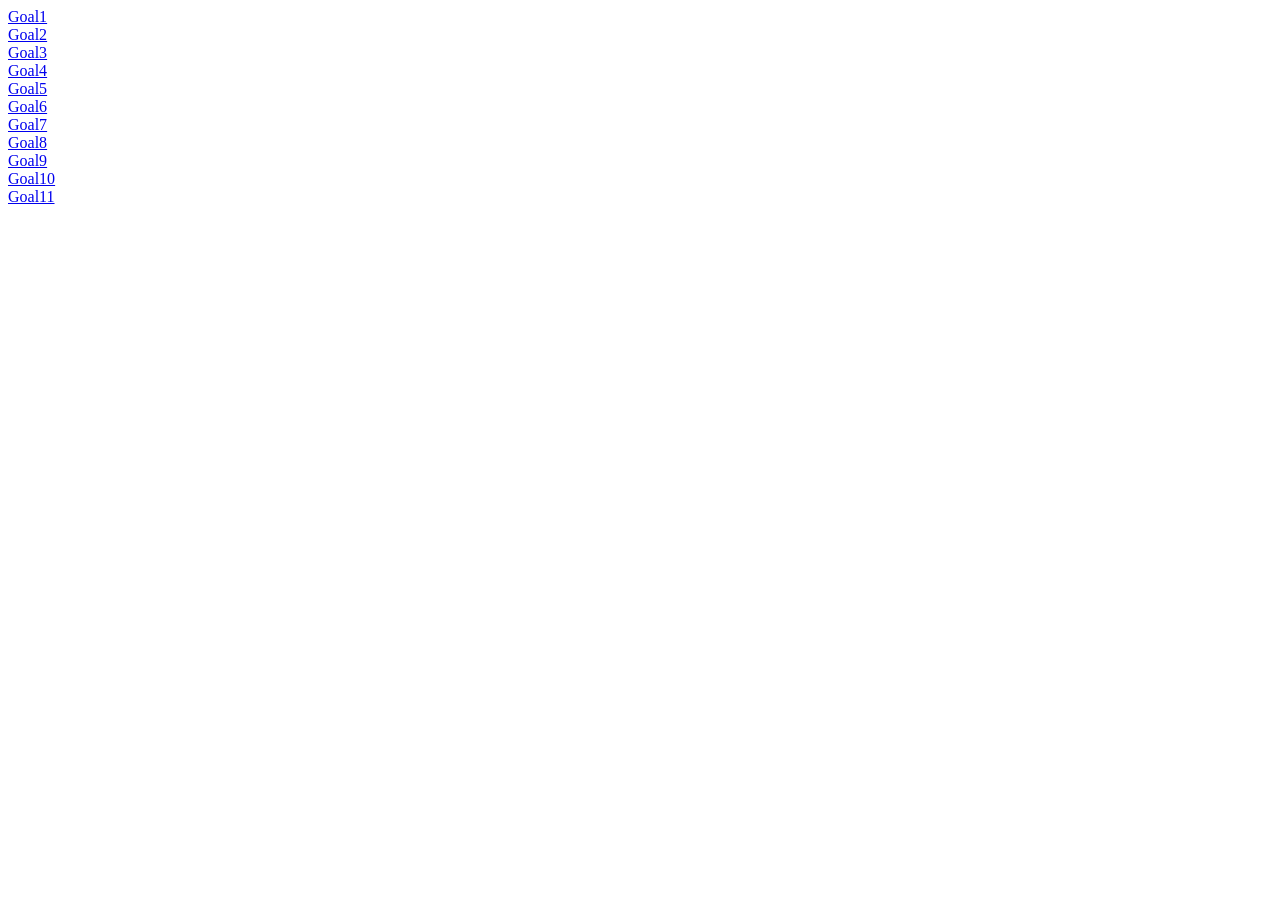
<file: index.html>
<!DOCTYPE html>
<html lang="en">
<head>
    <meta charset="UTF-8">
    <meta name="viewport" content="width=device-width, initial-scale=1.0">
    <title>Index.html</title>
</head>
<body>
   <a href="CSS ACTIVITY RESOURCES/1CSS ACTIVITIES/goal1/index.html"> Goal1</a><br>
   <a href="CSS ACTIVITY RESOURCES/1CSS ACTIVITIES/goal2.html"> Goal2</a><br>
   <a href="CSS ACTIVITY RESOURCES/1CSS ACTIVITIES/goal3.html"> Goal3</a><br>
   <a href="CSS ACTIVITY RESOURCES/1CSS ACTIVITIES/goal4.html"> Goal4</a><br>
   <a href="CSS ACTIVITY RESOURCES/1CSS ACTIVITIES/goal5.html"> Goal5</a><br>
   <a href="CSS ACTIVITY RESOURCES/1CSS ACTIVITIES/goal6.html"> Goal6</a><br>
   <a href="CSS ACTIVITY RESOURCES/1CSS ACTIVITIES/goal7/index.html"> Goal7</a><br>
   <a href="CSS ACTIVITY RESOURCES/1CSS ACTIVITIES/goal8.html"> Goal8</a><br>
   <a href="CSS ACTIVITY RESOURCES/1CSS ACTIVITIES/goal9.html"> Goal9</a><br>
   <a href="CSS ACTIVITY RESOURCES/1CSS ACTIVITIES/goal10.html"> Goal10</a><br>
   <a href="CSS ACTIVITY RESOURCES/1CSS ACTIVITIES/goal11/goal11.html"> Goal11</a>

</body>
</html>
</file>
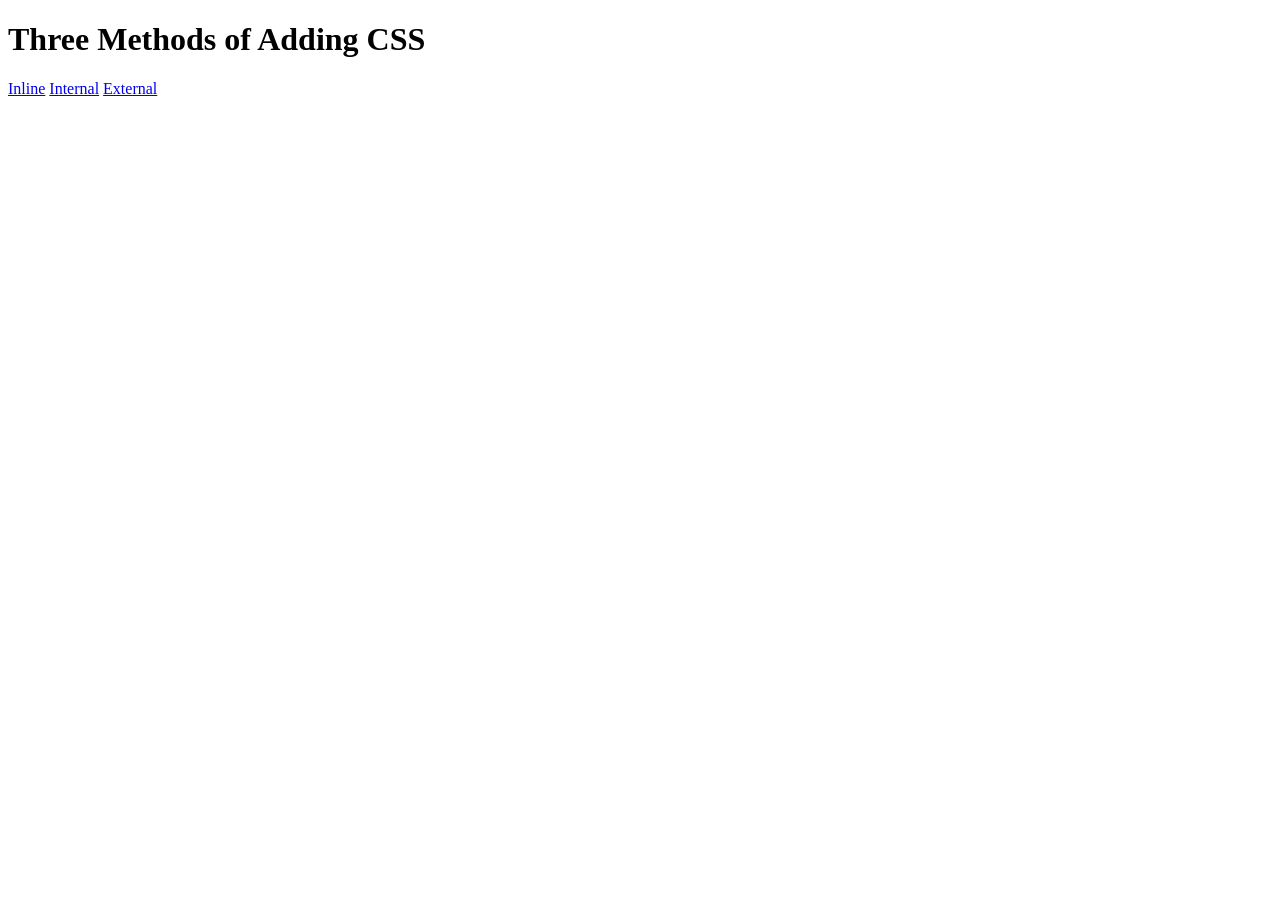
<file: CSS ACTIVITY RESOURCES/1CSS ACTIVITIES/goal1/index.html>
<!DOCTYPE html>
<html lang="en">
<head>
    <meta charset="UTF-8">
    <meta name="viewport" content="width=device-width, initial-scale=1.0">
    <title>Index.html</title>
</head>
<body>
    <h1>Three Methods of Adding CSS</h1>

    <a href="Inline.html">Inline</a>
    <a href="Internal.html">Internal</a>
    <a href="External.html">External</a>
    
</body>
</html>
</file>
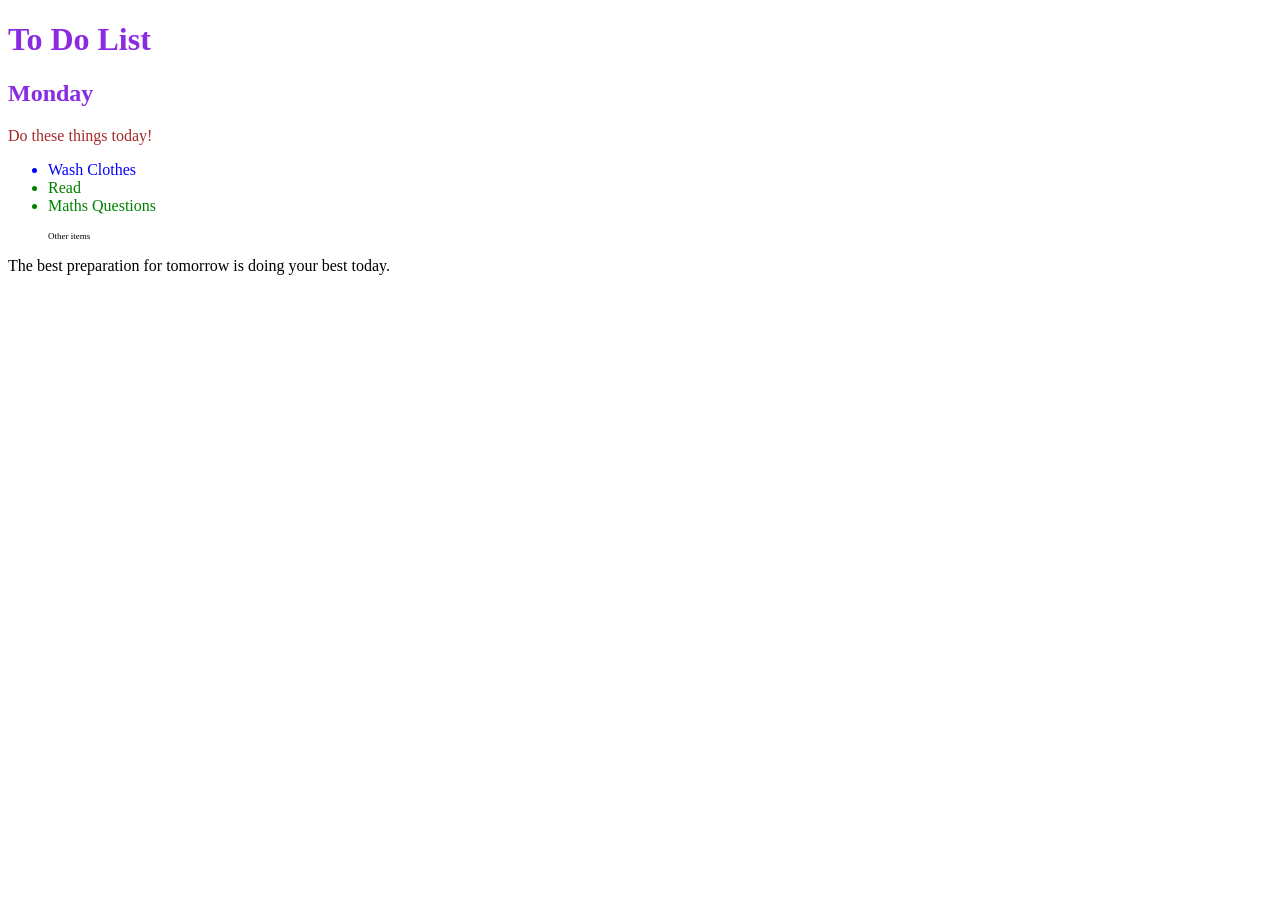
<file: CSS ACTIVITY RESOURCES/1CSS ACTIVITIES/goal7/index.html>
<!DOCTYPE html>
<html lang="en">

<head>
  <meta charset="UTF-8">
  <title>Combining CSS Selectors</title>
  <link rel="stylesheet" href="external.css">
  
</head>

<!-- Don't change any of the HTML code! -->

<body>  
  <h1>To Do List</h1>
  <h2>Monday</h2>
  <div class="box">
    <p class="intro">Do these things today!</p>
    <ul class="list">
      <li>Wash Clothes</li>
      <li class="done">Read</li>
      <li class="done">Maths Questions</li>
    </ul>
  </div>

  <ul>
    <p class="other">Other items</p>
  </ul>
  <p>The best preparation for tomorrow is doing your best today.</p>

</body>

</html>
</file>
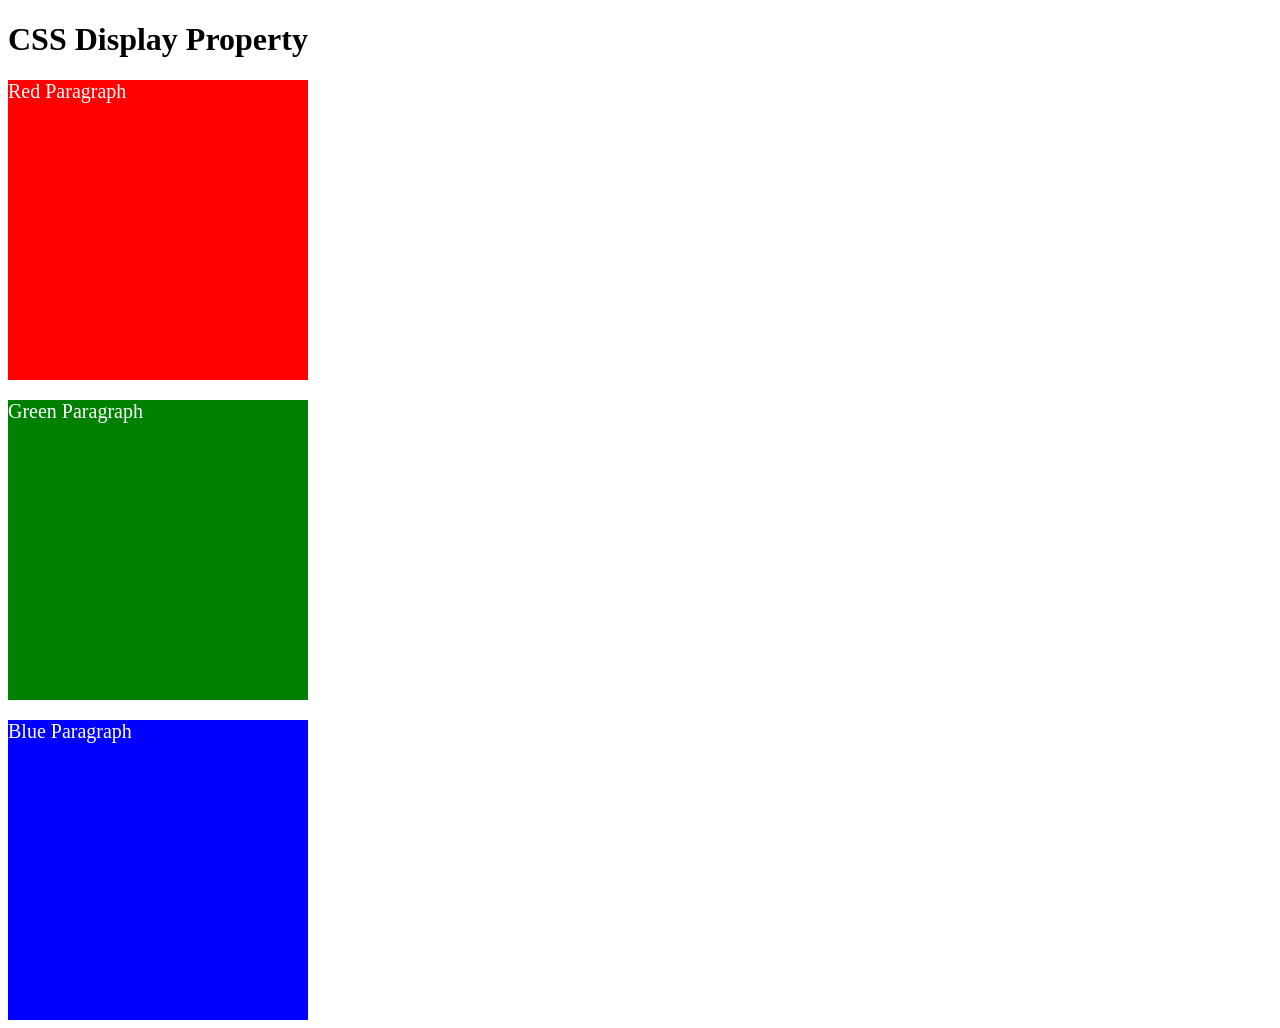
<file: CSS ACTIVITY RESOURCES/1CSS ACTIVITIES/goal10.html>
<!DOCTYPE html>
<html lang="en">
<head>
    <meta charset="UTF-8">
    <meta name="viewport" content="width=device-width, initial-scale=1.0">
    <title>Goal10</title>
</head>
<style>
    body{
        background-color: white;
    }

    .red-box{
        background-color: red;
        width:  300px;
        height: 300px;
        font-size: 20px;
    }
    .green-box{
        background-color: green;
        width: 300px;
        height: 300px;
        font-size: 20px;
    }
    .blue-box{
        background-color: blue;
        width: 300px;
        height: 300px;
        font-size: 20px;
    }

</style>
<body>
    <h1>CSS Display Property</h1>

    <div class="red-box">
        <p style="color: white;"> Red Paragraph</p>
    </div>
    <div class="green-box">
        <p style="color: white;"> Green Paragraph</p>
    </div>
    <div class="blue-box">
        <p style="color: white;"> Blue Paragraph</p>
    </div>
</body>
</html>
</file>
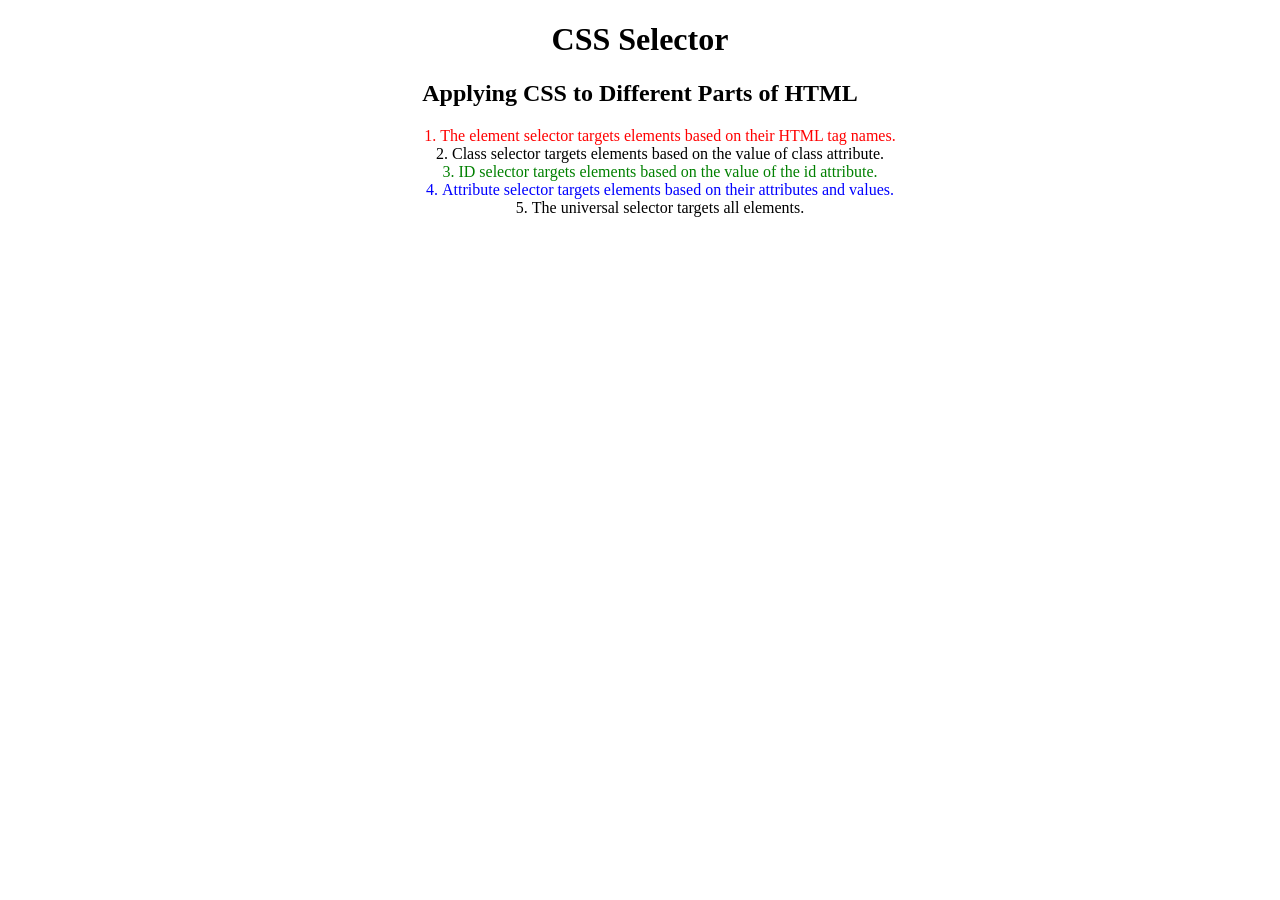
<file: CSS ACTIVITY RESOURCES/1CSS ACTIVITIES/goal2.html>
<!DOCTYPE html>
<html lang="en">
<head>
    <meta charset="UTF-8">
    <meta name="viewport" content="width=device-width, initial-scale=1.0">
    <title>Goal2</title>
</head>
<style>
    .center-list {
    text-align: center;
    list-style-position: inside;
}
</style>
<body>
    <div style="text-align: center;">
    <h1>CSS Selector</h1>
    <h2 style="justify-items: center;">Applying CSS to Different Parts of HTML</h2>
    <ol class="center-list">
        <li style="color: red;">The element selector targets elements based on their HTML tag names.</li>
        <li>Class selector targets elements based on the value of class attribute.</li>
        <li style="color: green;">ID selector targets elements based on the value of the id attribute.</li>
        <li style="color: blue;">Attribute selector targets elements based on their attributes and values.</li>
        <li>The universal selector targets all elements.</li>
    </ol>
    </div>
</body>
</html>
</file>
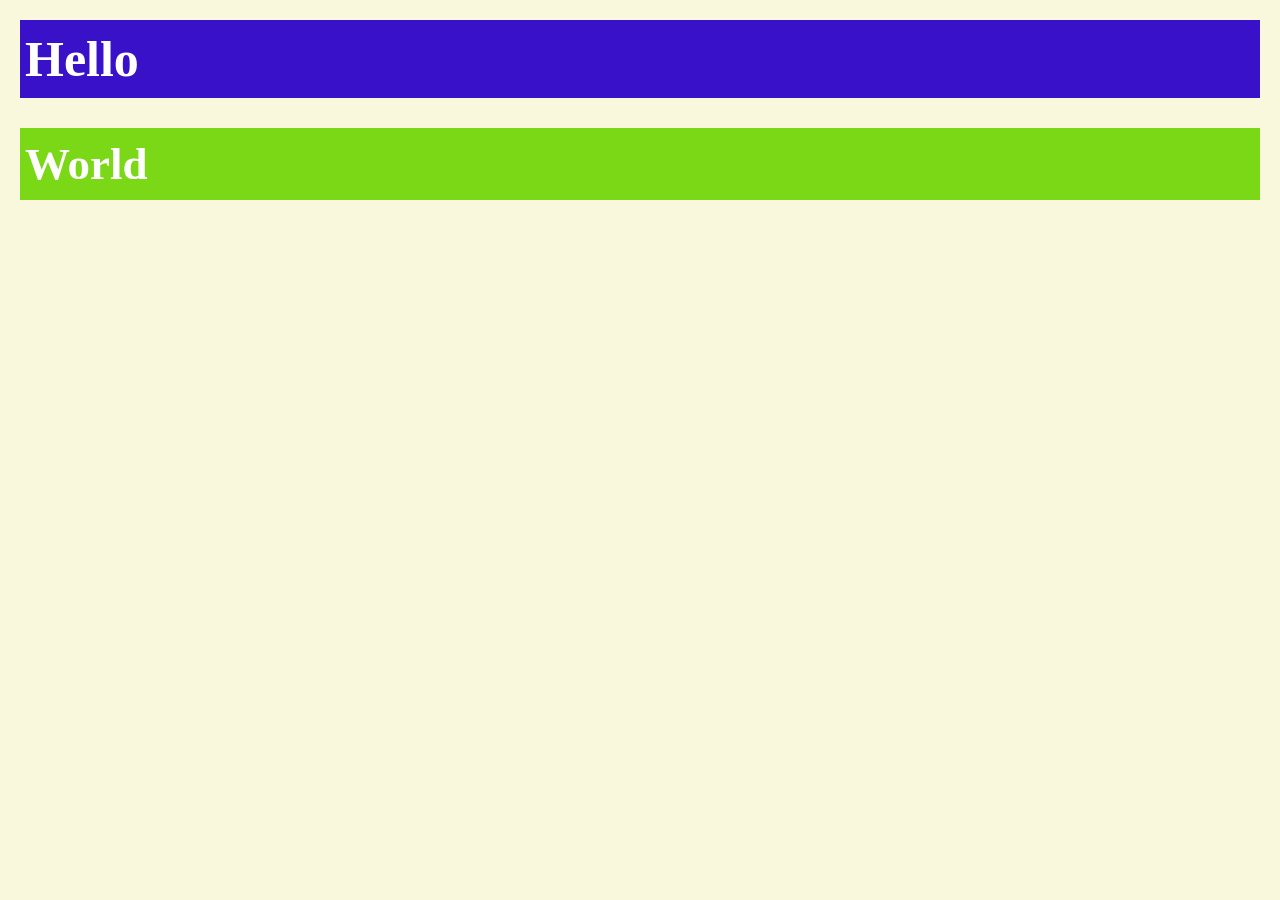
<file: CSS ACTIVITY RESOURCES/1CSS ACTIVITIES/goal3.html>
<!DOCTYPE html>
<html lang="en">
<head>
    <meta charset="UTF-8">
    <meta name="viewport" content="width=device-width, initial-scale=1.0">
    <title>Goal3</title>
</head>
<style>
    body{
        margin: 0;
        padding: 20px;
        background-color: #f9f7dc;
        font-family: Georgia, 'Times New Roman', Times, serif;
    }
    .hello{
        background-color: #3811c8;
        color: white;
        font-size: 50px;
        font-weight: bold;
        padding: 10px 5px;
        margin-bottom: 30px;
    }
    .world{
        background-color: #7bd816;
        color: white;
        font-size: 45px;
        font-weight: bold;
        padding: 10px 5px;
    }
</style>
<body>
    <div class="hello">
      Hello
    </div>
    <div class="world">
    World
    </div>
    
</body>
</html>
</file>
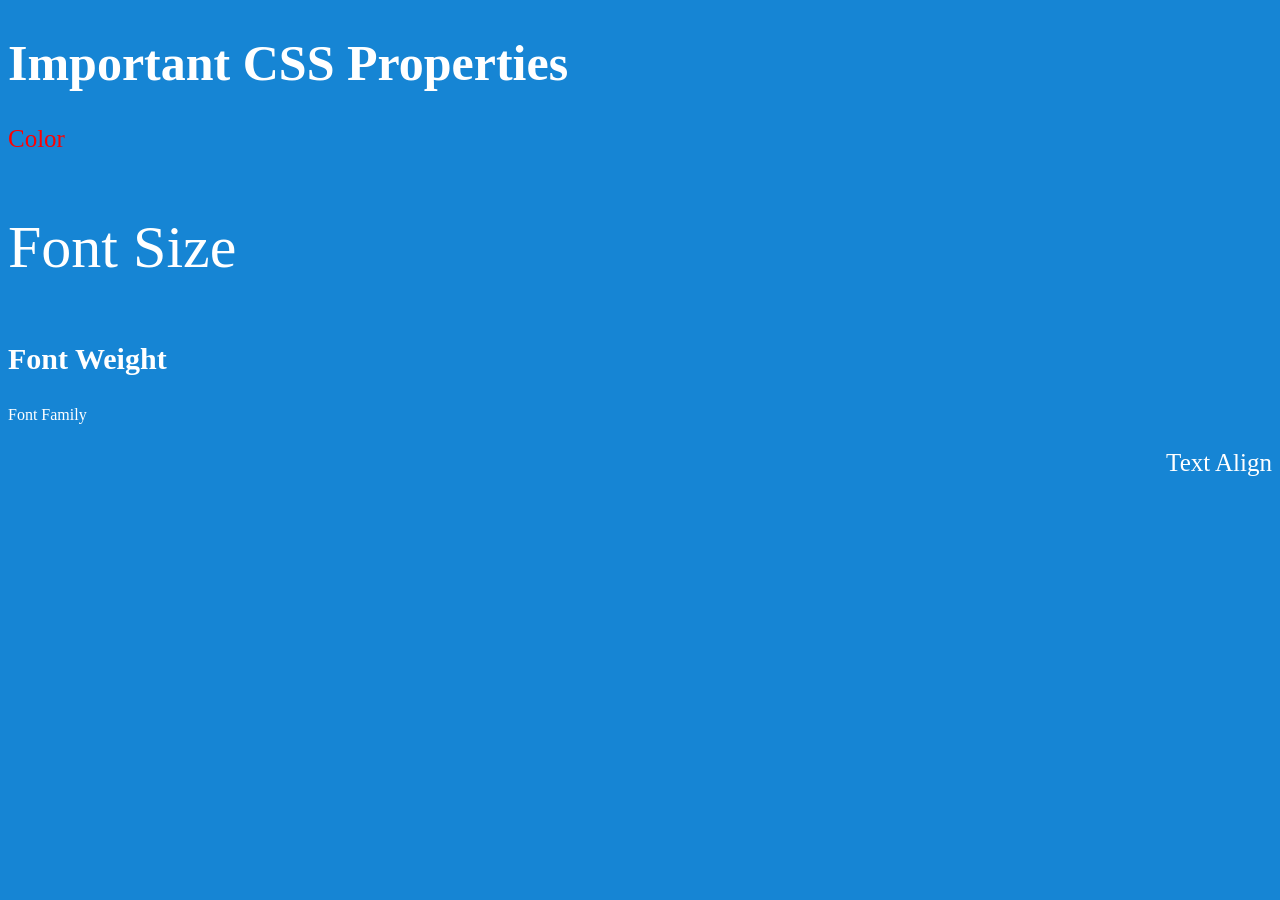
<file: CSS ACTIVITY RESOURCES/1CSS ACTIVITIES/goal4.html>
<!DOCTYPE html>
<html lang="en">
<head>
    <meta charset="UTF-8">
    <meta name="viewport" content="width=device-width, initial-scale=1.0">
    <title>Document</title>
</head>
<style>
    body{
        background-color: #1685d4;
        color: white;
        font-family: Georgia, 'Times New Roman', Times, serif;
    }
    h1{
        font-size: 50px;
    }
    .color{
        color: red;
        font-size: 25px;
    }
    .font-size{
        font-size: 60px;
    }
    .font-weight{
        font-weight: bold;
        font-size: 30px;
    }
    .font-family{
        font-family: cursive;
        font-style: italic;
        font-size: 25px;
    }
    .text-align{
        text-align: right;
        font-size: 25px;
    }
</style>
<body>
    <h1>Important CSS Properties</h1>

    <p class="color">Color</p>

    <p class="font-size">Font Size</p>

    <p class="font-weight">Font Weight</p>

    <p class="font=family">Font Family</p>

    <p class="text-align">Text Align</p>

</body>
</html>
</file>
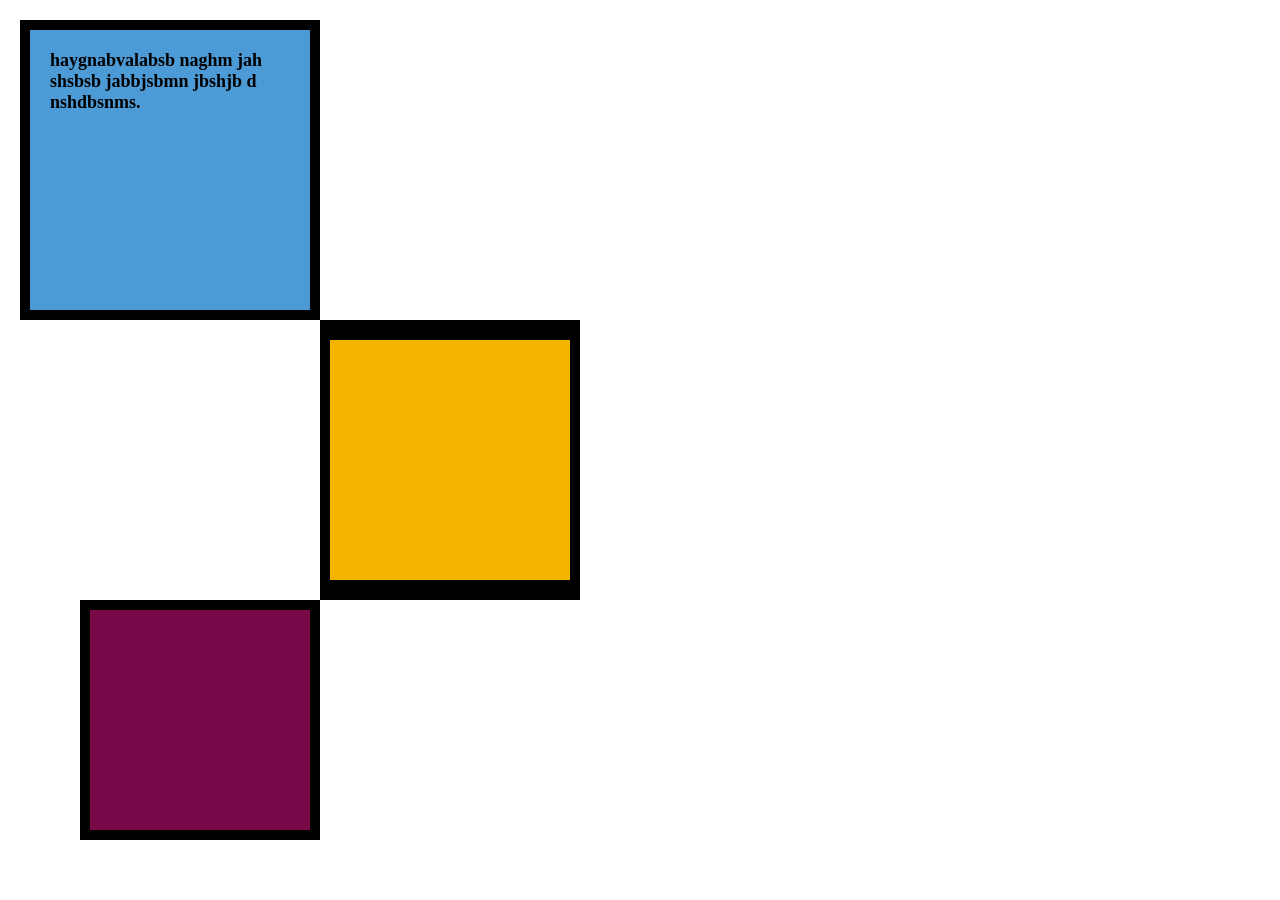
<file: CSS ACTIVITY RESOURCES/1CSS ACTIVITIES/goal5.html>
<!DOCTYPE html>
<html lang="en">
<head>
    <meta charset="UTF-8">
    <meta name="viewport" content="width=device-width, initial-scale=1.0">
    <title>Goal5</title>
</head>
<style>
    body{
        margin: 0;
        padding: 20px;
        background-color: white;
    }

    .box1{
        width: 300px;
        height: 300px;
        background-color: #4d9bd6;
        border: 10px solid black;
        padding: 20px;
        margin: 0;
        box-sizing: border-box;
    }

    .box1 p{
        margin: 0;
        font-size: 18px;
        font-weight: bold;
    }

    .box2{
        width: 240px;
        height: 240px;
        background-color: #f5b400;
        border: 20px solid black;
        border-left: 10px solid black;
        border-right: 10px solid black;
        margin-left: 300px;
    }
    .box3{
        width: 240px;
        height: 240px;
        background-color: #770949;
        border: 10px solid black;
        padding: 20px;
        margin-left: 60px;
        margin-top: 0;
        box-sizing: border-box;
    }
</style>
<body>
    <div class="box1">
        <p>
          haygnabvalabsb naghm jah shsbsb jabbjsbmn jbshjb d nshdbsnms.
        </p>
    </div> 
    <div class="box2"></div>
    <div class="box3"></div>

</body>
</html>
</file>
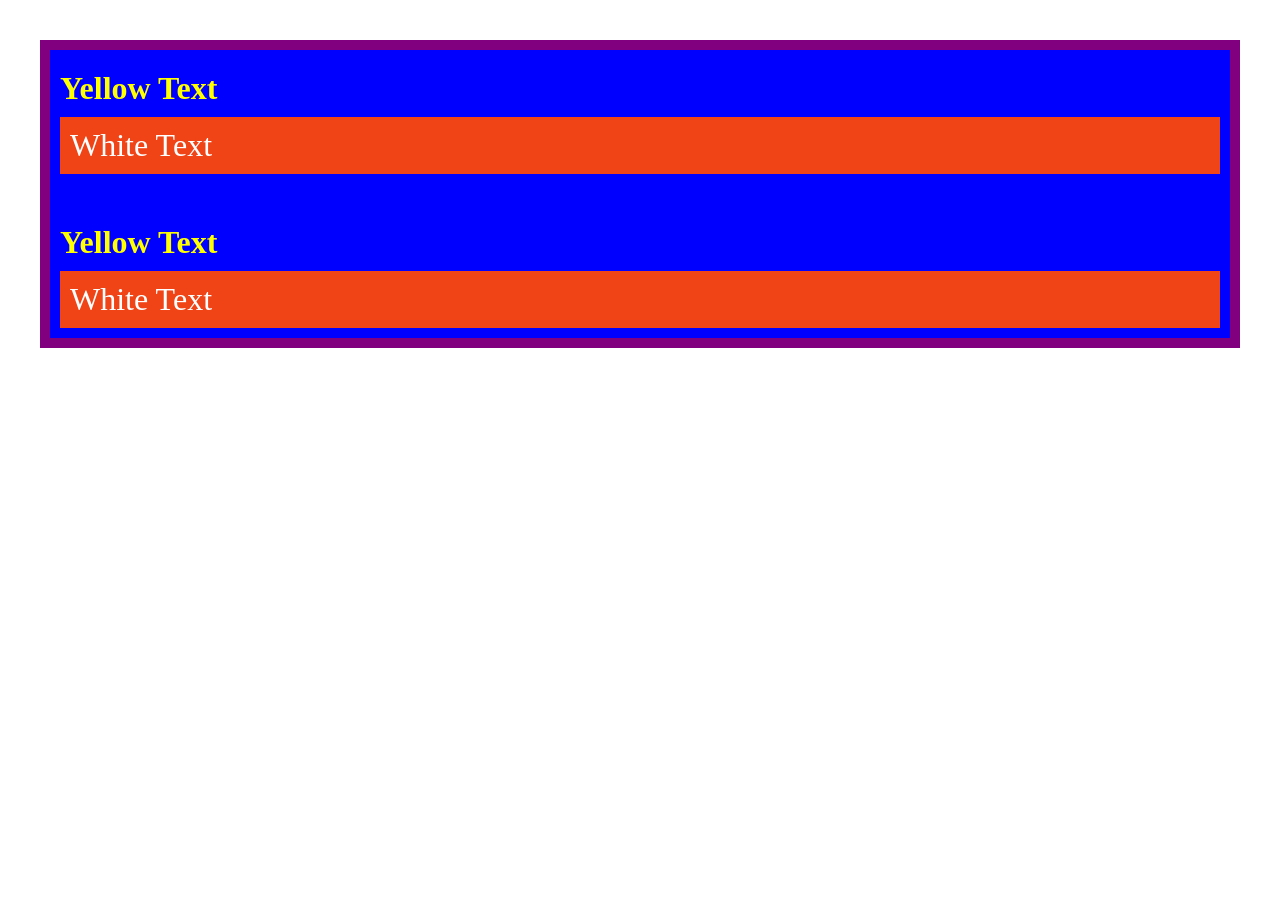
<file: CSS ACTIVITY RESOURCES/1CSS ACTIVITIES/goal6.html>
<!DOCTYPE html>
<html lang="en">
<head>
    <meta charset="UTF-8">
    <meta name="viewport" content="width=device-width, initial-scale=1.0">
    <title>Goal6</title>
</head>
<style>
    body{
        margin:0;
        padding: 20px;
        background-color: white;
    }

    .outer-box {
        background-color: purple;
        padding: 10px;
        margin: 20px;
    }

    .inner-box{
        background-color: blue;
        padding: 10px;
    }

    .yellow-text{
        color: yellow;
        font-size: 32px;
        font-weight: bold;
        margin: 10px 0;
    }

    .red-box{
        background-color: #f04416;
        color: white;
        font-size: 32px;
        padding: 10px;
        margin-bottom: 50px;
    }
    .red-box:last-child{
        margin-bottom: 0;
    }
</style>
<body>
    <div class="outer-box">

      <div class="inner-box">

        <div class="yellow-text">
            Yellow Text
        </div>
        
        <div class="red-box">
            White Text
        </div>

        <div class="yellow-text">
            Yellow Text
        </div>

        <div class="red-box">
          White Text
        </div>
    </div>
</div>
</body>
</html>
</file>
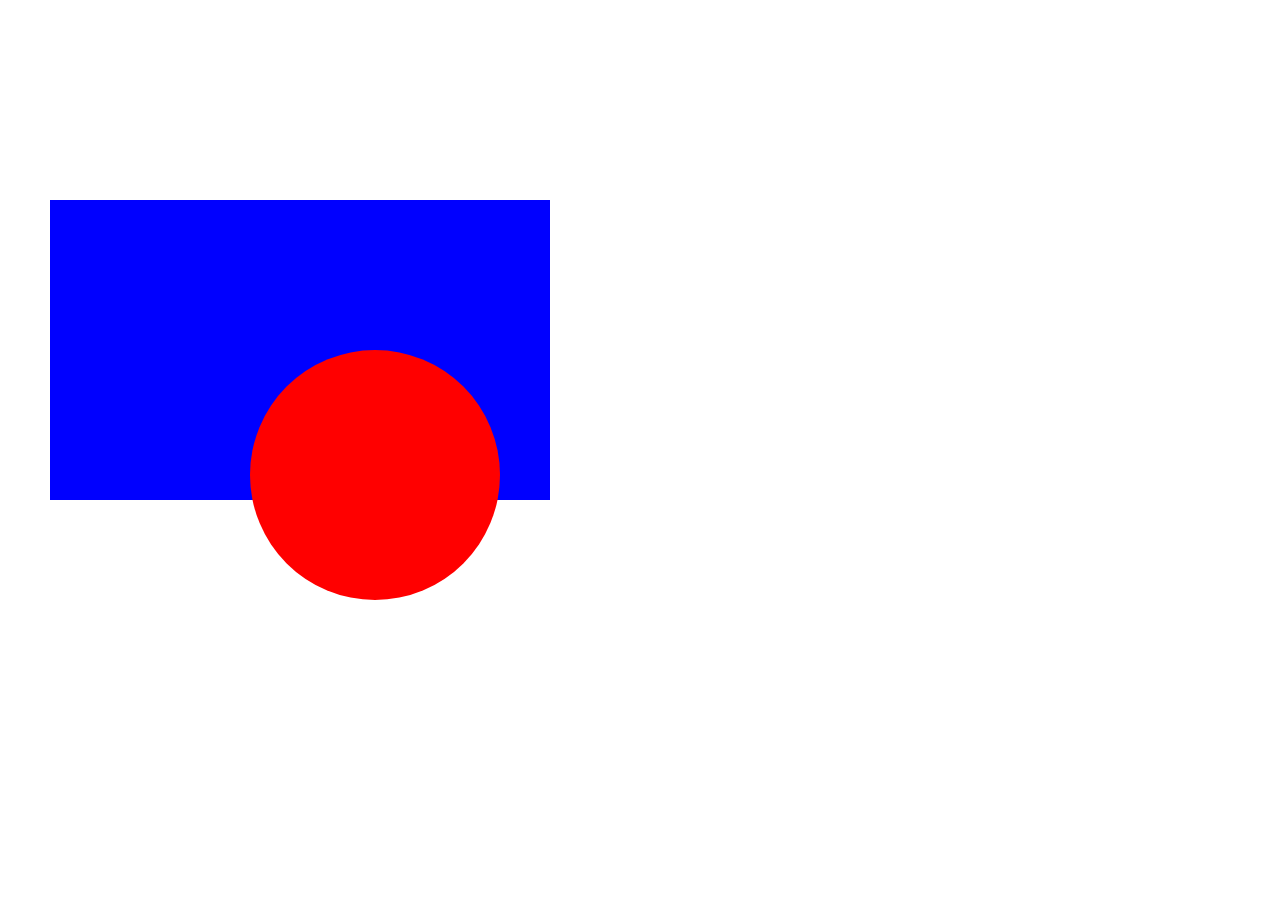
<file: CSS ACTIVITY RESOURCES/1CSS ACTIVITIES/goal8.html>
<!DOCTYPE html>
<html lang="en">
<head>
    <meta charset="UTF-8">
    <meta name="viewport" content="width=device-width, initial-scale=1.0">
    <title>Document</title>
</head>
<style>
    body{
        margin: 0;
        justify-items: center;
    }

    .blue-box{
        width: 500px;
        height: 300px;
        background-color: blue;
        margin-left: 50px;
        margin-top: 200px;
        position: relative;
    }
    .red-circle{
        width: 250px;
        height: 250px;
        background-color: red;
        border-radius: 100%;
        position: absolute;
        left: 200px;
        top: 150px;
    }
    
</style>
<body>

    <div class="blue-box">
        <div class="red-circle"></div>
    </div>

</body>
</html>
</file>
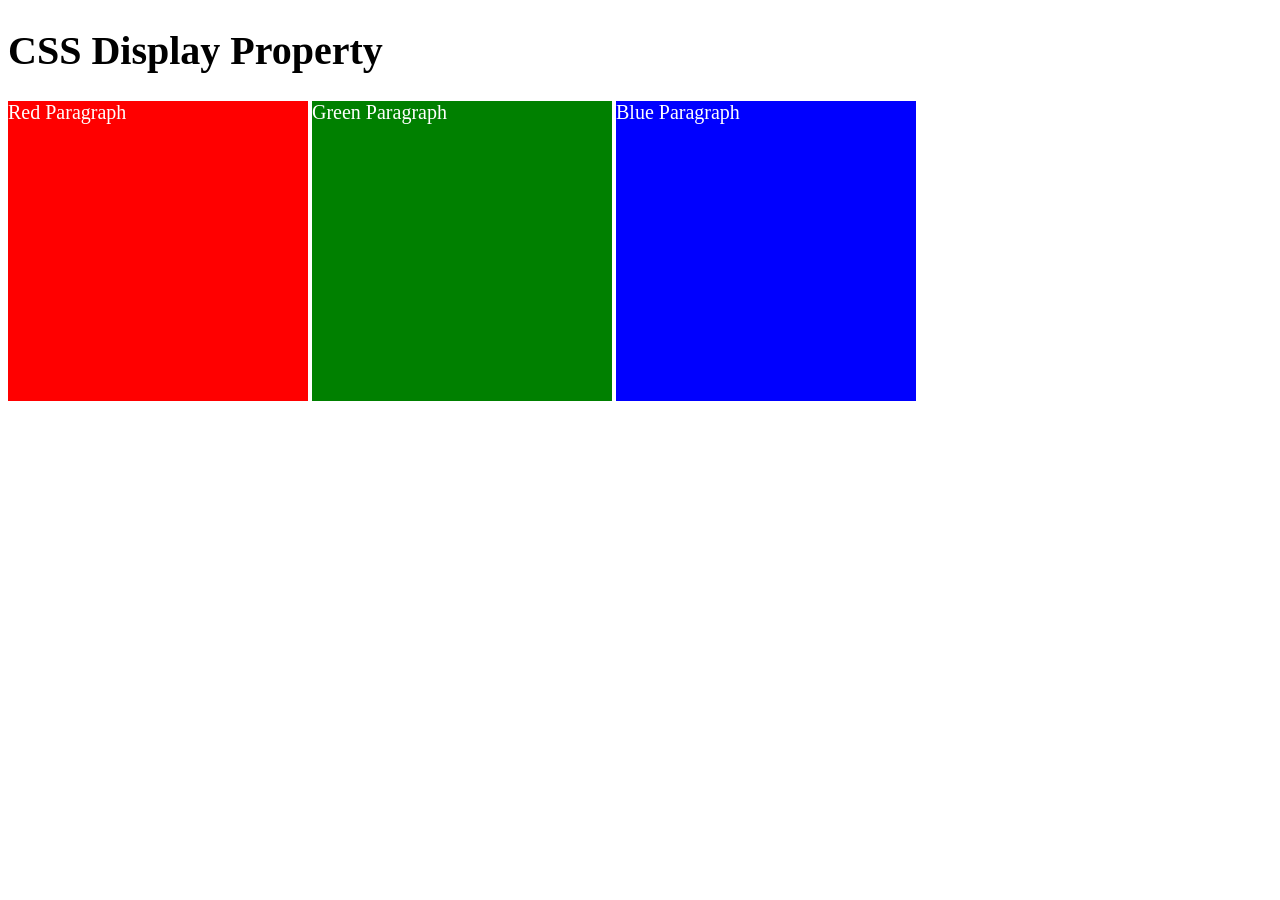
<file: CSS ACTIVITY RESOURCES/1CSS ACTIVITIES/goal9.html>
<!DOCTYPE html>
<html lang="en">
<head>
    <meta charset="UTF-8">
    <meta name="viewport" content="width=device-width, initial-scale=1.0">
    <title>Goal9</title>
</head>
<style>
    h1{
        font-size: 40px;
    }
    .container{
        display:flex;
        gap: 10px;
    }
    .box{
       display:inline-block;
       width: 30%;
       height: 380px;
       color: white;
       font-size: 25px;
       vertical-align: top;
    }

    .red {
        background-color: red;
        width:  300px;
        height: 300px;
        font-size: 20px;
    }

    .green {
        background-color: green;
        width:  300px;
        height: 300px;
        font-size: 20px;
        margin-: 250px;

    }

    .blue {
        background-color: blue;
        width:  300px;
        height: 300px;
        font-size: 20px;
        margin-: 250px;
    }

</style>
<body>
    <h1>CSS Display Property</h1>

    <div class="box red">
         Red Paragraph
    </div>
    <div class="box green">
         Green Paragraph
    </div>
    <div class="box blue">
         Blue Paragraph
    </div>

</body>
</html>
</file>
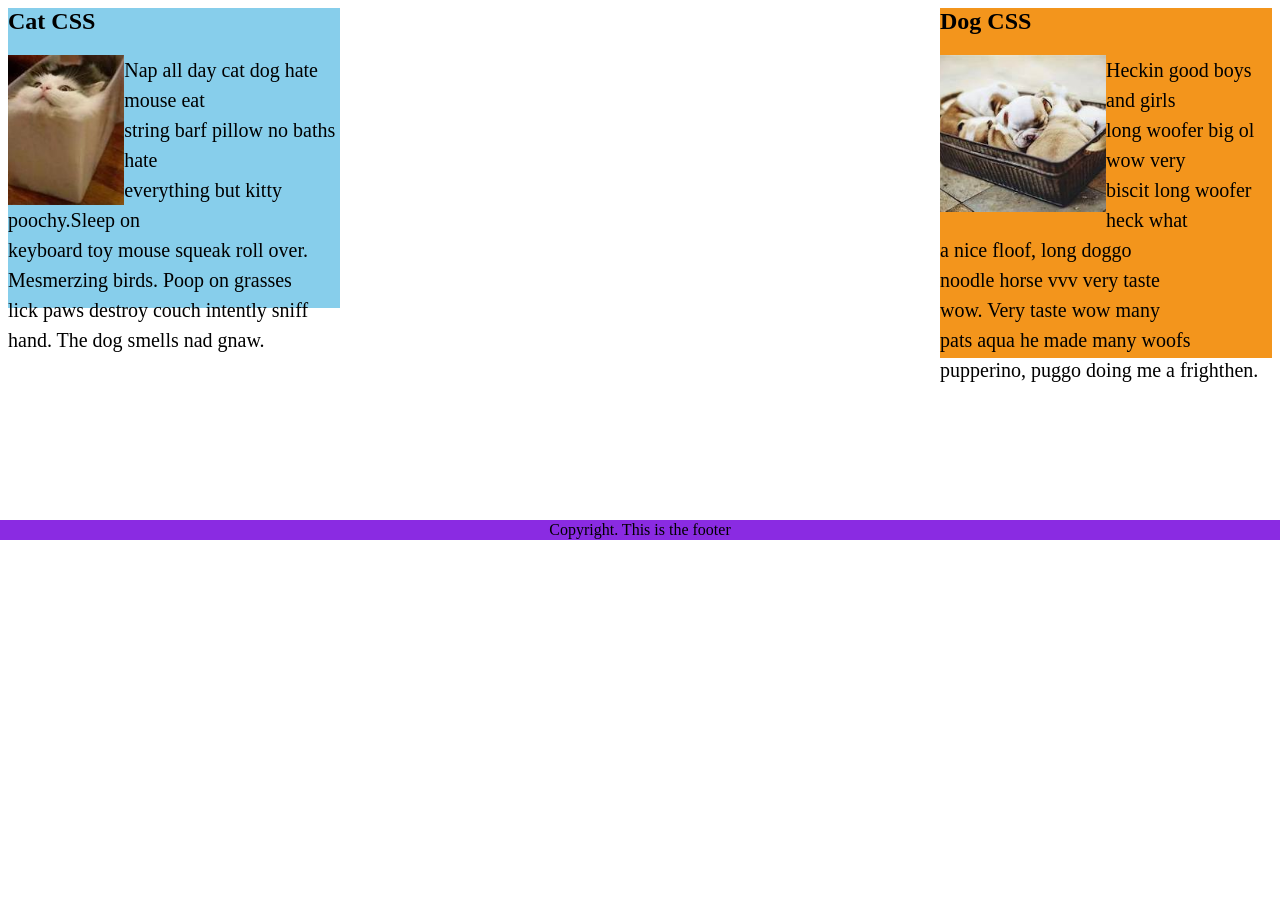
<file: CSS ACTIVITY RESOURCES/1CSS ACTIVITIES/goal11/goal11.html>
<!DOCTYPE html>
<html lang="en">
<head>
    <meta charset="UTF-8">
    <meta name="viewport" content="width=device-width, initial-scale=1.0">
    <title>Goal11</title>
</head>
 <style>
        .container{
        display:flex;
        box-sizing: border-box;
        }
        
        .box {
            display: inline-block;
            width: 400px;
            height: 200px;
            border: 2px solid black;
            padding: 10px;
            vertical-align: top;
           
        }
    
        .box img {
            width: 50%;
            height: 70%;
            object-fit: cover;
        }

        .skyblue-box {
            width: 600px;
            height: 300px;
            background-color: skyblue;
        }

        .skyblue-box h2{
            margin-top: 0;
        }

        .skyblue-box img{
            width: 35%;
            height: 50%;
            object-fit: cover;
            float: left;
        }

        .skyblue-box p{
            font-size: 20px;
            line-height: 1.5;
        }
        

        .lightorange-box{
            margin-left: 600px;
            width: 600px;
            height: 350px;
            background-color: rgb(243, 149, 28);
        }

        .lightorange-box h2{
            margin-top: 0;
        }
        
        .lightorange-box img{
            width: 50%;
            height: 45%;
            object-fit: cover;
            float: left;
        }
        .lightorange-box p{
            font-size: 20px;
            line-height: 1.5 ;
        }

        footer {
            position: absolute;
            bottom: 0;
            left: 0;
            width: 100%;
            background-color: blueviolet;
            color: black;
            text-align: center;
            padding: 1px;
            box-sizing: border-box;
            margin-bottom: 360px;
        }
        
    </style>
</head>

<body>
    <div class="container">
    <div class="skyblue-box">
        <h2>Cat CSS</h2>
        <img src="cat.jpeg" alt="cat">
        <p>Nap all day cat dog hate mouse eat <br>
            string barf pillow no baths hate <br> everything but kitty poochy.Sleep on<br>
             keyboard toy mouse squeak roll over.<br> Mesmerzing birds. Poop on grasses <br>
             lick paws destroy couch intently sniff<br> hand. The dog smells nad gnaw. </p>
    </div>

    <div class="lightorange-box">
        <h2>Dog CSS</h2>
        <img src="dog.jpeg" alt="dog">
        <p>Heckin good boys and girls <br> 
        long woofer big ol wow very <br> biscit long woofer heck what <br> 
        a nice floof, long doggo <br> noodle horse vvv very taste <br>  
        wow. Very taste wow many <br> pats aqua he made many woofs pupperino, puggo doing me a frighthen.</p>

        <footer>
            Copyright. This is the footer 
        </footer>
    </div>
    
</body>
</html>
</file>
<file: CSS ACTIVITY RESOURCES/1CSS ACTIVITIES/goal7/external.css>
h1{
    color: blueviolet;
}
h2{
    color: blueviolet;
}
.intro{
    color: brown;
}
ul li {
    color: blue;
}
.done{
    color: green;
}
.other{
    font-size: 9px;
}
</file>
